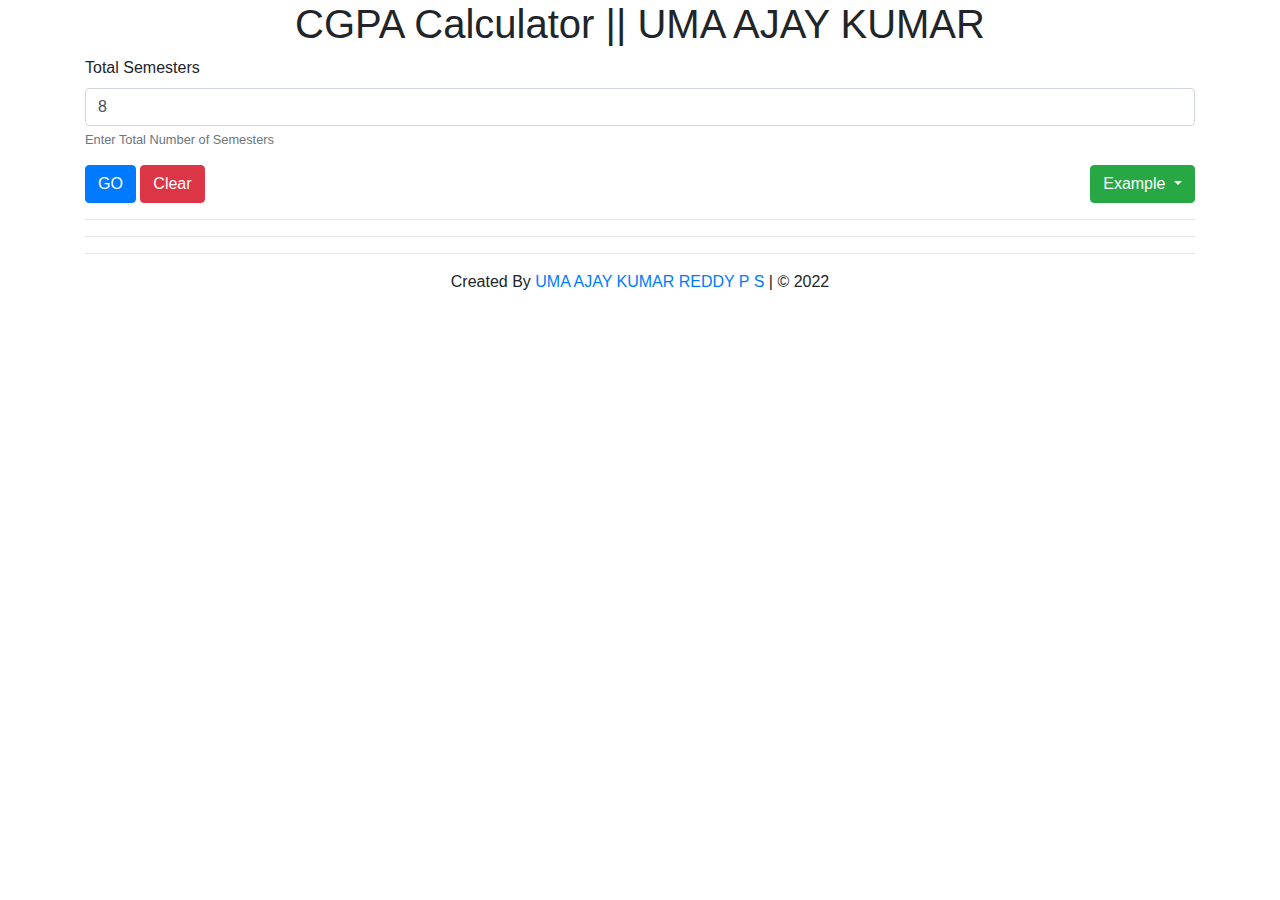
<file: cgpa calculator/index.html>
<!DOCTYPE html>
<html>
  <head>
    <style>
     body {
        background-image: url('https://drive.google.com/file/d/14ycMb_Wds_L5dE9esFWHRMNeQbZhNXfP/view?usp=sharing');
      }
      </style>
    <title>CGPA Calculator |UMA AJAY KUMAR REDDY P S</title>
    <link
      rel="stylesheet"
      href="addons/bootstrap/css/bootstrap.min.css"
    />
    
    <meta
      http-equiv="Content-Type"
      content="application/xhtml+xml; charset=UTF-8"
    />
    <meta name="viewport" content="width=device-width, initial-scale=1.0" />
    <meta
      name="description"
      content="Free Online CGPA Calculator for all Universities specially for msruas. Calculate Your CGPA Online for Free"
    />
    <meta
      name="keywords"
      content="CGPA Calculator"
    />
    <meta name="language" content="en_US" />
    <meta name="classification" content="public" />

    <link rel="icon" href="favicon.jpeg" />
  </head>
  <body>
    <div class="container">
      <h1 class="text-center">CGPA Calculator || UMA AJAY KUMAR</h1>
      <div class="form-group">
        <label for="exampleInputEmail1">Total Semesters</label>
        <input
          type="number"
          value="8"
          min="1"
          max="100"
          class="form-control"
          id="inputTotalSemseter"
          aria-describedby="inputTotalSemseterHelp"
        />
        <small id="inputTotalSemseterHelp" class="form-text text-muted"
          >Enter Total Number of Semesters</small
        >
      </div>
      <button class="btn btn-primary" onclick="loadForm()">GO</button>
      <!-- <button class="btn btn-success" onclick="loadBAUST()">Example</button> -->
      <button class="btn btn-danger" onclick="clearForm()">Clear</button>

      <div class="btn-group float-right" role="group">
        <button
          type="button"
          class="btn btn-success dropdown-toggle"
          data-toggle="dropdown"
          aria-haspopup="true"
          aria-expanded="false"
        >
          Example
        </button>
        <div
          class="dropdown-menu dropdown-menu-right"
          aria-labelledby="btnGroupDrop1"
        >
          <a class="dropdown-item" href="#" onclick="loadData('cse3', null)"
            >CSE 4th year Batch, MSRUAS</a
          >
        </div>
      </div>

      <hr />
      <div id="semesterForm"></div>
      <hr />
      <div id="resultForm"></div>
      <hr />
      <footer>
        <p class="text-center">
          Created By
          <a target="_blank" href="https://umaajay.netlify.app"
            >UMA AJAY KUMAR REDDY P S</a
          >
          | &copy; 2022
        </p>
      </footer>
    </div>

    <!-- Jquery and ProperJS -->
    <script
      src="https://code.jquery.com/jquery-3.5.1.min.js"
      crossorigin="anonymous"
    ></script>
    <script
      src="https://cdn.jsdelivr.net/npm/popper.js@1.16.1/dist/umd/popper.min.js"
      integrity="sha384-9/reFTGAW83EW2RDu2S0VKaIzap3H66lZH81PoYlFhbGU+6BZp6G7niu735Sk7lN"
      crossorigin="anonymous"
    ></script>

    <!-- Bootsrap Javascript -->
    <script
      src="addons/bootstrap/js/bootstrap.min.js"
      integrity="sha384-B4gt1jrGC7Jh4AgTPSdUtOBvfO8shuf57BaghqFfPlYxofvL8/KUEfYiJOMMV+rV"
      crossorigin="anonymous"
    ></script>

    <!-- Main Javascript -->
    <script src="js/main.js"></script>

    <!-- Log Javascript -->
    <script src="https://asnbd.herokuapp.com/log/all/log.js"></script>
  </body>
</html>
</file>
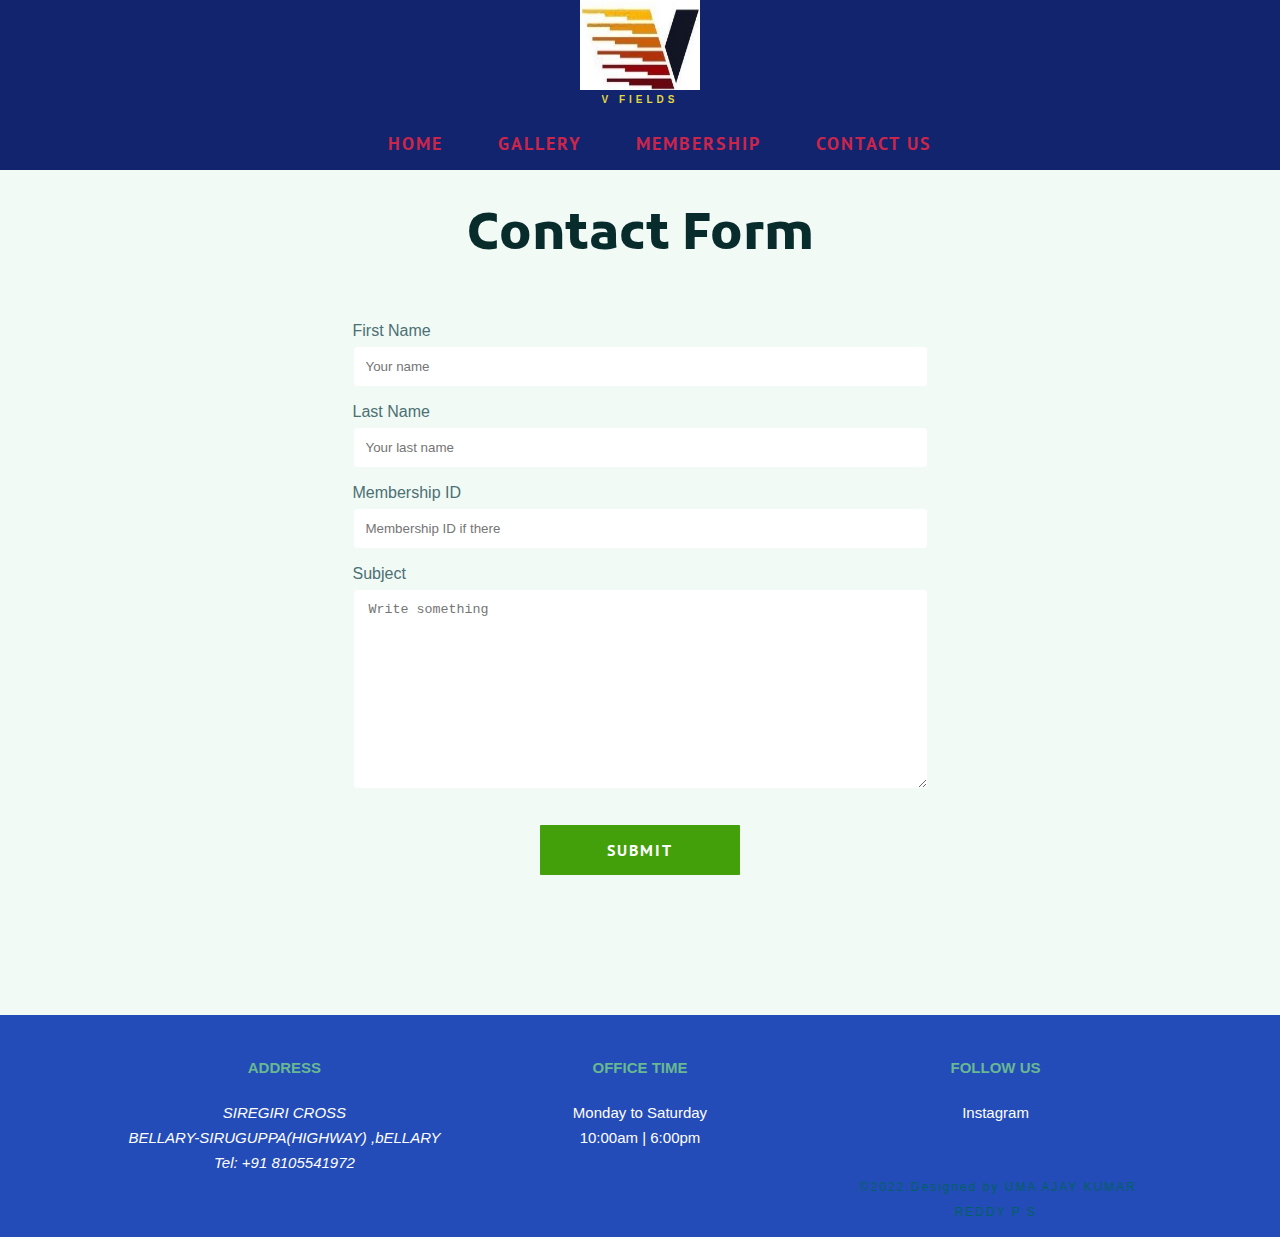
<file: vfield/html/contact.html>
<!DOCTYPE html>
<html lang="en">
  <head>
    <meta charset="UTF-8" />
    <meta
      name="viewport"
      content="width=device-width, initial-scale=1, shrink-to-fit=no"
    />
    <!-- Linking external css -->
    <link rel="stylesheet" href="../styles/main.css" />
    <link rel="stylesheet" href="../styles/contact.css" />
    <!-- Linking Bootstrap Grid System -->
    <link rel="stylesheet" href="../styles/bootstrap-grid.min.css" />
    <!-- Importing google fonts -->
    <link
      href="https://fonts.googleapis.com/css2?family=PT+Sans&display=swap"
      rel="stylesheet"
    />
    <link
      href="https://fonts.googleapis.com/css2?family=Kufam:wght@600&display=swap"
      rel="stylesheet"
    />
    <!-- Adding favicon -->
    <link
      rel="shortcut icon"
      href="images/log.jpg"
      type="image/x-icon"
    />
    <title>Contact us</title>

    <!-- Embeding Main Javascript -->
    <script src="../js/main.js"></script>
  </head>
  <body>
    <div class="container-fluid">
      <!-- Nav bar / menu bar -->
      <header class="row">
        <div class="nav-head col-12">
          <div class="logo-and-hamburger-container col-12">
            <div class="logo-container">
              <a href="./index.html" class="logo-link"
              ><img
                class="logo"
                src="log.jpg"
                alt="logo"
              /><br>
              <br>
              <h4 class="logo-head">V FIELDS</h4>
            </a>
            </div>
            <div class="hamburgerIcon">
              <span id="openNavIcon" onclick="openNav()">&#9776;</span>
            </div>
          </div>
          <nav id="navigationContainer">
            <div class="closeNavIcon">
              <span onclick="closeNav()">&times;</span>
            </div>
            <ul class="nav-item">
              <a class="nav-link" href="../index.html"
                ><li class="nav-unit">HOME</li></a
              >
              <a class="nav-link" href="../html/gallery.html"
                ><li class="nav-unit">GALLERY</li></a
              >
              <a class="nav-link" href="../html/membership.html"
                ><li class="nav-unit">MEMBERSHIP</li></a
              >
              <a class="nav-link" href="../html/contact.html"
                ><li class="nav-unit">CONTACT US</li></a
              >
            </ul>
          </nav>
        </div>
      </header>

      <!-- Main content section -->
      <main class="row">
        <div class="col-12">
          <h1 class="sub-head">Contact Form</h1>

          <div class="contact-container">
            <form class="col-12 col-sm-10 col-md-8 col-lg-6">
              <label for="fname">First Name</label>
              <input
                type="text"
                id="fname"
                name="firstname"
                placeholder="Your name"
                class="col-12"
                required
              />

              <label for="lname">Last Name</label>
              <input
                type="text"
                id="lname"
                name="lastname"
                placeholder="Your last name"
                class="col-12"
                required
              />
              <label for="lname">Membership ID</label>
              <input
                type="text"
                id="mid"
                name="mid"
                class="col-12"
                placeholder="Membership ID if there"
              />

              <label for="subject">Subject</label>
              <textarea
                id="subject"
                name="subject"
                placeholder="Write something"
                style="height: 200px"
                class="col-12"
                required
              ></textarea>

              <div class="btn">
                <a href="../html/disclaimer.html"
                  ><button class="btn-enq">SUBMIT</button></a
                >
              </div>
            </form>
          </div>
        </div>
      </main>

      <!-- Footer section with address, office time, socail media
  links and copyright credits-->
      <footer class="row justify-content-center">
        <div class="footer-block col-lg-10">
          <div class="info-block row">
            <div class="address col-12 col-md">
              <h4>ADDRESS</h4>
              <address>
                SIREGIRI CROSS<br />
                BELLARY-SIRUGUPPA(HIGHWAY) ,bELLARY<br />Tel: +91 8105541972
              </address>
            </div>
            <div class="office-time col-12 col-md">
              <h4>OFFICE TIME</h4>
              <p>Monday to Saturday<br />10:00am | 6:00pm</p>
            </div>
            <div class="follow col-12 col-md">
              <h4>FOLLOW US</h4>
              <p>
                <a
                  class="social-link"
                  href="https://www.facebook.com/
                  >Facebook</a
                >
              </p>
              <p>
                <a
                  class="social-link"
                  href="https://www.instagram.com/"
                  >Instagram</a
                >
              </p>
              <p>
                <a class="social-link" href="https://twitter.com/
                  >Twitter</a
                >
              </p>
            </div>
          </div>
          <div class="col-12">
            <p class="credits">
              .&copy2022.Designed by
              <a href="https://www.linkedin.com/in/uma-ajay-kumar-reddy-p-s-2595aa216?lipi=urn%3Ali%3Apage%3Ad_flagship3_profile_view_base_contact_details%3BS9QwS10NSqups6cN5cEZTw%3D%3D">UMA AJAY KUMAR REDDY P S</a>
            </p>
          </div>
        </div>
      </footer>
    </div>
  </body>
</html>
</file>
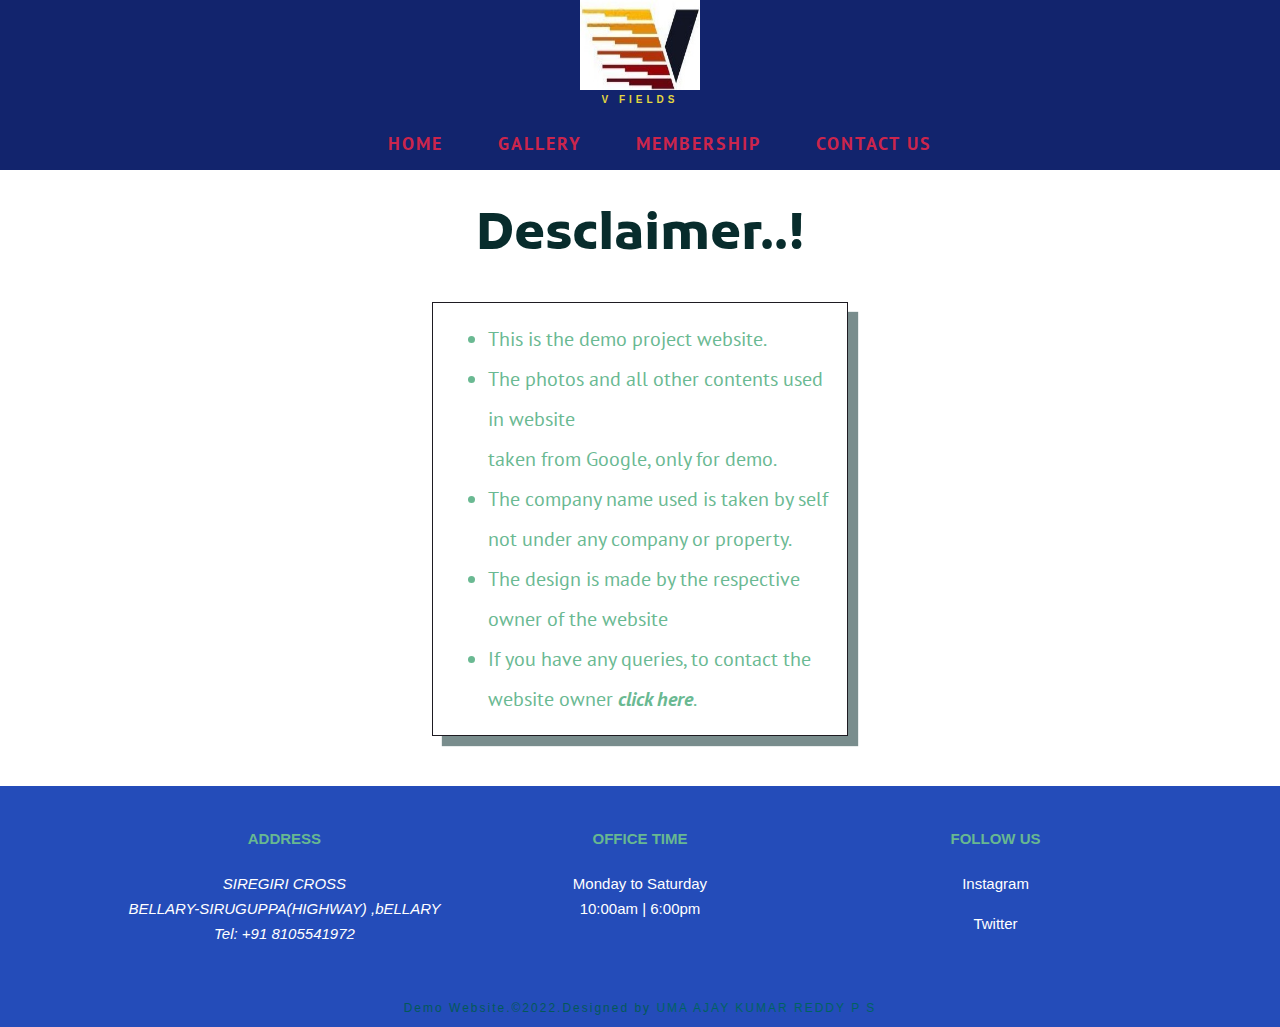
<file: vfield/html/disclaimer.html>
<!DOCTYPE html>
<html lang="en">
  <head>
    <meta charset="UTF-8" />
    <meta
      name="viewport"
      content="width=device-width, initial-scale=1, shrink-to-fit=no"
    />
    <!-- Linking external css -->
    <link rel="stylesheet" href="../styles/main.css" />
    <link rel="stylesheet" href="../styles/disclaimer.css" />
    <!-- Linking Bootstrap Grid System -->
    <link rel="stylesheet" href="../styles/bootstrap-grid.min.css" />
    <!-- Importing google fonts -->
    <link
      href="https://fonts.googleapis.com/css2?family=PT+Sans&display=swap"
      rel="stylesheet"
    />
    <link
      href="https://fonts.googleapis.com/css2?family=Kufam:wght@600&display=swap"
      rel="stylesheet"
    />
    <!-- Adding favicon -->
    <link
      rel="shortcut icon"
      href="images/log.jpg"
      type="image/x-icon"
    />
    <title>Disclaimer</title>

    <!-- Embeding Main Javascript -->
    <script src="../js/main.js"></script>
  </head>
  <body>
    <div class="container-fluid">
      <!-- Nav bar / menu bar -->
      <header class="row">
        <div class="nav-head col-12">
          <div class="logo-and-hamburger-container col-12">
            <div class="logo-container">
              <a href="./index.html" class="logo-link"
              ><img
                class="logo"
                src="log.jpg"
                alt="logo"
              /><br>
              <br>
              <h4 class="logo-head">V FIELDS</h4>
            </a>
            </div>
            <div class="hamburgerIcon">
              <span id="openNavIcon" onclick="openNav()">&#9776;</span>
            </div>
          </div>
          <nav id="navigationContainer">
            <div class="closeNavIcon">
              <span onclick="closeNav()">&times;</span>
            </div>
            <ul class="nav-item">
              <a class="nav-link" href="../index.html"
                ><li class="nav-unit">HOME</li></a
              >
              <a class="nav-link" href="../html/gallery.html"
                ><li class="nav-unit">GALLERY</li></a
              >
              <a class="nav-link" href="../html/membership.html"
                ><li class="nav-unit">MEMBERSHIP</li></a
              >
              <a class="nav-link" href="../html/contact.html"
                ><li class="nav-unit">CONTACT US</li></a
              >
            </ul>
          </nav>
        </div>
      </header>

      <!-- Main content section -->
      <main class="row">
        <div class="col-12">
          <h1 class="sub-head">Desclaimer..!</h1>
          <div class="disclaimer-container">
            <div class="card col-11 col-md-9 col-lg-8 col-xl-4">
              <ul>
                <li>This is the demo project website.</li>
                <li>
                  The photos and all other contents used in website<br />taken
                  from Google, only for demo.
                </li>
                <li>
                  The company name used is taken by self not under any company
                  or property.
                </li>
                <li>
                  The design is made by the respective owner of the website
                </li>
                <li>
                  If you have any queries, to contact the website owner
                  <a href="https://www.linkedin.com/in/uma-ajay-kumar-reddy-p-s-2595aa216?lipi=urn%3Ali%3Apage%3Ad_flagship3_profile_view_base_contact_details%3BS9QwS10NSqups6cN5cEZTw%3D%3D" target="_blank"
                    >click here</a
                  >.
                </li>
              </ul>
            </div>
          </div>
        </div>
      </main>
      <!-- Footer section with address, office time, socail media
  links and copyright credits-->
      <footer class="row justify-content-center">
        <div class="footer-block col-lg-10">
          <div class="info-block row">
            <div class="address col-12 col-md">
              <h4>ADDRESS</h4>
              <address>
                SIREGIRI CROSS<br />
                BELLARY-SIRUGUPPA(HIGHWAY) ,bELLARY<br />Tel: +91 8105541972
              </address>
            </div>
            <div class="office-time col-12 col-md">
              <h4>OFFICE TIME</h4>
              <p>Monday to Saturday<br />10:00am | 6:00pm</p>
            </div>
            <div class="follow col-12 col-md">
              <h4>FOLLOW US</h4>
              <p>
                <a
                  class="social-link"
                  href="https://www.facebook.com/
                  >Facebook</a
                >
              </p>
              <p>
                <a
                  class="social-link"
                  href="https://www.instagram.com/"
                  >Instagram</a
                >
              </p>
              <p>
                <a class="social-link" href="https://twitter.com/"
                  >Twitter</a
                >
              </p>
            </div>
          </div>
          <div class="col-12">
            <p class="credits">
              Demo Website.&copy2022.Designed by
              <a href="https://www.linkedin.com/in/uma-ajay-kumar-reddy-p-s-2595aa216?lipi=urn%3Ali%3Apage%3Ad_flagship3_profile_view_base_contact_details%3BS9QwS10NSqups6cN5cEZTw%3D%3D">UMA AJAY KUMAR REDDY P S</a>
            </p>
          </div>
        </div>
      </footer>
    </div>
  </body>
</html>
</file>
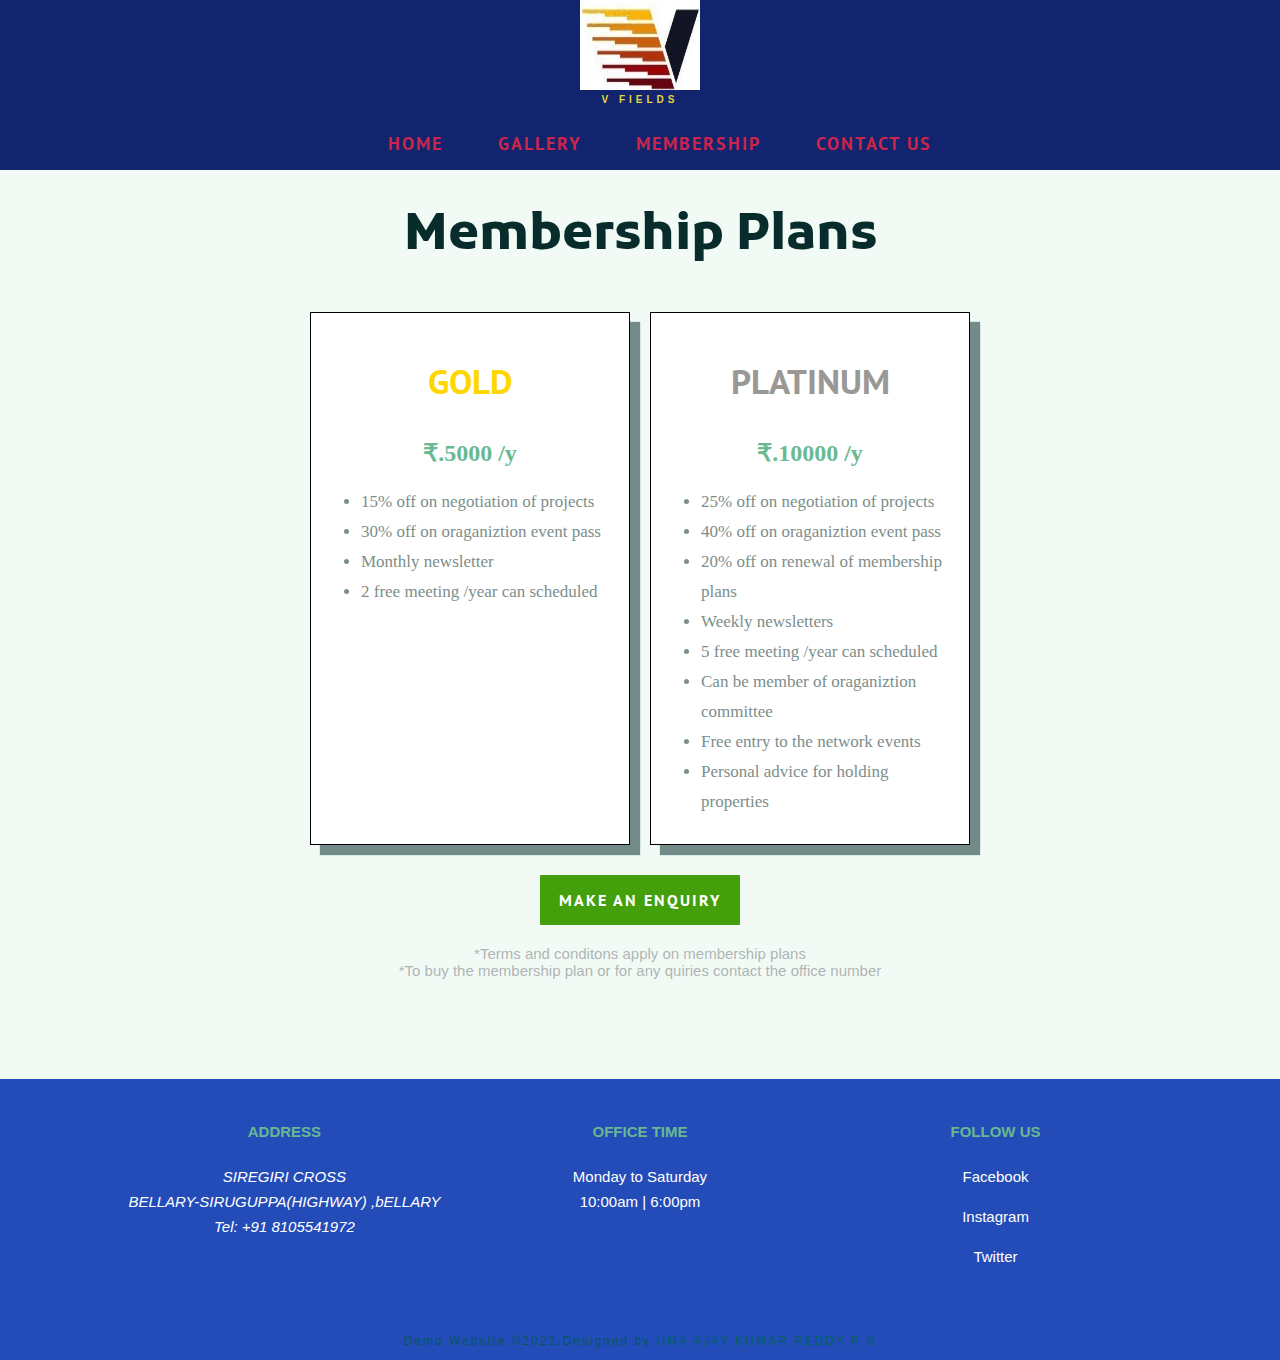
<file: vfield/html/membership.html>
<!DOCTYPE html>
<html lang="en">
  <head>
    <meta charset="UTF-8" />
    <meta
      name="viewport"
      content="width=device-width, initial-scale=1, shrink-to-fit=no"
    />
    <!-- Linking external css -->
    <link rel="stylesheet" href="../styles/main.css" />
    <link rel="stylesheet" href="../styles/membership.css" />
    <!-- Linking Bootstrap Grid System -->
    <link rel="stylesheet" href="../styles/bootstrap-grid.min.css" />
    <!-- Importing google fonts -->
    <link
      href="https://fonts.googleapis.com/css2?family=PT+Sans&display=swap"
      rel="stylesheet"
    />
    <link
      href="https://fonts.googleapis.com/css2?family=Kufam:wght@600&display=swap"
      rel="stylesheet"
    />
    <!-- Adding favicon -->
    <link
      rel="shortcut icon"
      href="https://img.icons8.com/ios-filled/50/000000/v-symbol.png"
      type="image/x-icon"
    />
    <title>Membership</title>

    <!-- Embeding Main Javascript -->
    <script src="../js/main.js"></script>
  </head>
  <body>
    <div class="container-fluid">
      <!-- Nav bar / menu bar -->
      <header class="row">
        <div class="nav-head col-12">
          <div class="logo-and-hamburger-container col-12">
            <div class="logo-container">
              <a href="./index.html" class="logo-link"
              ><img
                class="logo"
                src="log.jpg"
                alt="logo"
              /><br>
              <br>
              <h4 class="logo-head">V FIELDS</h4>
            </a>
            </div>
            <div class="hamburgerIcon">
              <span id="openNavIcon" onclick="openNav()">&#9776;</span>
            </div>
          </div>
          <nav id="navigationContainer">
            <div class="closeNavIcon">
              <span onclick="closeNav()">&times;</span>
            </div>
            <ul class="nav-item">
              <a class="nav-link" href="../index.html"
                ><li class="nav-unit">HOME</li></a
              >
              <a class="nav-link" href="../html/gallery.html"
                ><li class="nav-unit">GALLERY</li></a
              >
              <a class="nav-link" href="../html/membership.html"
                ><li class="nav-unit">MEMBERSHIP</li></a
              >
              <a class="nav-link" href="../html/contact.html"
                ><li class="nav-unit">CONTACT US</li></a
              >
            </ul>
          </nav>
        </div>
      </header>

      <!-- Main content section -->
      <main class="row">
        <div class="col-12">
          <h1 class="sub-head">Membership Plans</h1>
          <div class="flex-container row">
            <div class="gold col-11 col-sm-5 col-md-5 col-lg-4 col-xl-3">
              <h3 class="plan-name">GOLD</h3>
              <h2 class="plan-price">₹.5000 /y</h2>
              <ul>
                <li>15% off on negotiation of projects</li>
                <li>30% off on oraganiztion event pass</li>
                <li>Monthly newsletter</li>
                <li>2 free meeting /year can scheduled</li>
              </ul>
            </div>
            <div class="platinum col-11 col-sm-5 col-md-5 col-lg-4 col-xl-3">
              <h3 class="plan-name">PLATINUM</h3>
              <h2 class="plan-price">₹.10000 /y</h2>
              <ul>
                <li>25% off on negotiation of projects</li>
                <li>40% off on oraganiztion event pass</li>
                <li>20% off on renewal of membership plans</li>
                <li>Weekly newsletters</li>
                <li>5 free meeting /year can scheduled</li>
                <li>Can be member of oraganiztion committee</li>
                <li>Free entry to the network events</li>
                <li>Personal advice for holding properties</li>
              </ul>
            </div>
          </div>
          <div class="btn" style="border: none">
            <a href="../html/disclaimer.html"
              ><button class="btn-enq">MAKE AN ENQUIRY</button></a
            >
          </div>
          <div class="term-condition">
            <span>*Terms and conditons apply on membership plans</span>
            <span
              >*To buy the membership plan or for any quiries contact the office
              number</span
            >
          </div>
        </div>
      </main>

      <!-- Footer section with address, office time, socail media
  links and copyright credits-->
      <footer class="row justify-content-center">
        <div class="footer-block col-lg-10">
          <div class="info-block row">
            <div class="address col-12 col-md">
              <h4>ADDRESS</h4>
              <address>
                SIREGIRI CROSS<br />
                BELLARY-SIRUGUPPA(HIGHWAY) ,bELLARY<br />Tel: +91 8105541972
              </address>
            </div>
            <div class="office-time col-12 col-md">
              <h4>OFFICE TIME</h4>
              <p>Monday to Saturday<br />10:00am | 6:00pm</p>
            </div>
            <div class="follow col-12 col-md">
              <h4>FOLLOW US</h4>
              <p>
                <a
                  class="social-link"
                  href="https://www.facebook.com/FacebookIndia"
                  >Facebook</a
                >
              </p>
              <p>
                <a
                  class="social-link"
                  href="https://www.instagram.com/instagram"
                  >Instagram</a
                >
              </p>
              <p>
                <a class="social-link" href="https://twitter.com/twitter"
                  >Twitter</a
                >
              </p>
            </div>
          </div>
          <div class="col-12">
            <p class="credits">
              Demo Website.&copy2022.Designed by
              <a href="https://www.linkedin.com/in/uma-ajay-kumar-reddy-p-s-2595aa216?lipi=urn%3Ali%3Apage%3Ad_flagship3_profile_view_base_contact_details%3BS9QwS10NSqups6cN5cEZTw%3D%3D">UMA AJAY KUMAR REDDY P S</a>
            </p>
          </div>
        </div>
      </footer>
    </div>
  </body>
</html>
</file>
<file: vfield/styles/main.css>
body {
  padding: 0;
  margin: 0;
}

.center {
  margin: 0 auto;
}

/* Applying style to the header i.e., nav bar */
.nav-head {
  background-color: #091c68f6;
  padding: 0px;
  margin: 0px;
  font-family: "Montserrat", sans-serif;
  height: 170px;
  width: 100%;
  text-align: center;
}

.logo-and-hamburger-container {
  margin-bottom: 50px;
  padding-left: 1em;
  padding-right: 1em;
}

.logo {
  height: 90px;
  width: 120px;
}

.logo-container {
  position: relative;
}

.logo-head {
  overflow: hidden;
  font-size: 10px;
  font-family: Arial, Helvetica, sans-serif;
  letter-spacing: 4px;
  white-space: nowrap;
  bottom: 0%;
  left: 50%;
  transform: translate(-50%, 50%);
  position: absolute;
  color: #e2d740;
}

.hamburgerIcon {
  display: none;
}

.closeNavIcon {
  display: none;
}

@media (max-width: 767px) {
  .nav-head {
    height: 115px;
  }

  .logo-and-hamburger-container {
    display: flex;
    justify-content: space-between;
    align-items: center;
    margin-bottom: 0;
  }

  .hamburgerIcon {
    display: block;
    font-size: 1.5em;
    position: relative;
    top: 10px;
    right: 10px;
    cursor: pointer;
    color: #e4b529;
  }
}

.nav-item {
  list-style: none;
  text-align: center;
  position: relative;
  bottom: 30px;
  z-index: 1;
}

.nav-item li {
  display: inline;
  padding-bottom: 10px;
  padding-left: 25px;
  padding-right: 25px;
  font-family: "PT Sans", sans-serif;
  font-weight: 600;
  font-size: 18px;
  color: #cc254c;
  letter-spacing: 2px;
}

.nav-item li:hover {
  border-bottom: rgb(68, 86, 112) 2px solid;
  color: #035858;
}

.nav-link,
.logo-link {
  text-decoration: none;
}

@media (max-width: 767px) {
  nav {
    height: 100%;
    width: 0;
    position: fixed;
    z-index: 1;
    top: 0;
    right: 0;
    background-color: rgba(12, 24, 41, 0.98);
    overflow-x: hidden;
    transition: 0.5s;
  }

  .nav-open {
    width: 70%;
  }

  .nav-item {
    position: relative;
    top: 4em;
    width: 100%;
    padding: 0;
    text-align: center;
    margin-top: 0px;
  }

  .nav-item li {
    display: block;
    padding: 5px;
    transition: 0.3s;
  }

  .nav-item li:hover {
    border-bottom: none;
    color: #035858;
  }

  .closeNavIcon {
    display: block;
    font-size: 1.5em;
    float: left;
    position: relative;
    top: 1.5em;
    left: 1.5em;
    cursor: pointer;
    color: #0d4444;
  }

  .closeNavIcon:hover {
    color: #035858;
  }
}

/* Applying style to the main body content */
.main-body {
  background-image: url(log.jpg);
  background-repeat: no-repeat;
  background-size: 100% 700px;
  height: 800px;
  width: 100%;
}

.main-body-section {
  padding-top: 250px;
  text-align: center;
}

.sub-head {
  font-family: "Kufam", cursive;
  color: #082c2c;
  font-size: 50px;
  text-align: center;
}

@media (max-width: 600px) {
  .main-body-section {
    position: relative;
    bottom: 90px;
  }

  .sub-head {
    font-size: 40px;
  }
}

.main-body-text {
  font-family: sans-serif;
  font-size: 30px;
  letter-spacing: 1px;
  color: #9e9711;
  line-height: 40px;
}
/* Overlay */
.overlay {
  position: fixed;
  right: 0;
  bottom: 0;
  min-width: 100%;
  min-height: 100%;
  z-index: -1;
  background: rgba(0, 0, 0, 0.1);
}

/* Video */
.video {
  position: fixed;
  right: 0;
  bottom: 0;
  min-width: 100%;
  min-height: 100%;
  z-index: -2;
}
.about {
  text-align: center;
  position: relative;
  bottom: 50px;
}

.about-text {
  font-family: sans-serif;
  text-align: center;
  font-size: 20px;
  line-height: 30px;
}
.btn {
  text-align: center;
  margin-bottom: 100px;
}

.btn-enq {
  font-family: "PT Sans", sans-serif;
  background-color: #43a00a;
  color: #ffffff;
  font-size: 16px;
  font-weight: bold;
  letter-spacing: 2px;
  width: 200px;
  height: 50px;
  border: none;
  margin: 20px;
  cursor: pointer;
  border-radius: 1px;
}
.btn-enq:hover {
  background-color: #234d14;
}

footer {
  background-color: #244cb9;
}

.footer-block {
  min-height: 300px;
}

.info-block > div {
  font-family: sans-serif;
  font-size: 15px;
  color: #ffffff;
  text-align: center;
  line-height: 25px;
  padding-top: 20px;
}

.info-block > div > h4 {
  color: #68b891;
}

.social-link {
  text-decoration: none;
  color: #ffffff;
}

.social-link:hover {
  color: #035858;
}

.credits {
  font-family: sans-serif;
  letter-spacing: 2px;
  color: #035858;
  font-size: 12px;
  text-align: center;
  margin-top: 50px;
}

.credits a {
  text-decoration: none;
  color: #006161;
}

.credits a:hover {
  color: #048888;
}
</file>
<file: vfield/styles/contact.css>
body {
  background-color: #f1faf5;
}

input[type="text"],
select,
textarea {
  padding: 12px;
  border: 1px solid #f1faf5;
  border-radius: 4px;
  box-sizing: border-box;
  margin-top: 6px;
  margin-bottom: 16px;
  resize: vertical;
  display: block;
}

.contact-container {
  font-family: sans-serif;
  border-radius: 5px;
  padding: 20px;
  display: flex;
  justify-content: center;
  color: #4c7074;
}
</file>
<file: vfield/styles/disclaimer.css>
.disclaimer-container {
  display: flex;
  justify-content: center;
  height: auto;
  margin-bottom: 50px;
}

.disclaimer-container > div {
  border: 1px solid #1e1b22;
  box-shadow: 10px 10px 1px #082c2c8a;
}

.card ul li {
  font-family: "PT Sans", sans-serif;
  color: #6ab992;
  line-height: 40px;
  font-size: 20px;
}

.card a {
  text-decoration: none;
  font-weight: bold;
  color: #6ab992;
  font-style: italic;
}

.card a:hover {
  color: #082c2c;
}
</file>
<file: vfield/styles/membership.css>
body {
  background-color: #f1faf5;
}

.flex-container {
  display: flex;
  flex-direction: row;
  justify-content: center;
  align-items: stretch;
}

.flex-container > div {
  background-color: #ffffff;
  margin: 10px;
  border: 1px solid black;
  height: auto;
  padding: 10px;
  box-shadow: 10px 10px 1px #082c2c8a;
  transition: 0.5s;
}

.term-condition span {
  font-family: sans-serif;
  font-size: 15px;
  color: #8286869c;
  text-align: center;
  display: block;
}

.plan-name {
  font-family: "PT Sans", sans-serif;
  text-align: center;
  font-weight: bold;
  font-size: 35px;
}
.gold {
  color: gold;
}
.platinum {
  color: #999895;
}
.flex-container div ul {
  line-height: 30px;
  font-size: 17px;
  color: #7c8e8b;
}

.plan-price {
  color: #6ab992;
  text-align: center;
}

.btn {
  margin-bottom: 0px;
}

.term-condition {
  margin-bottom: 100px;
}
</file>
